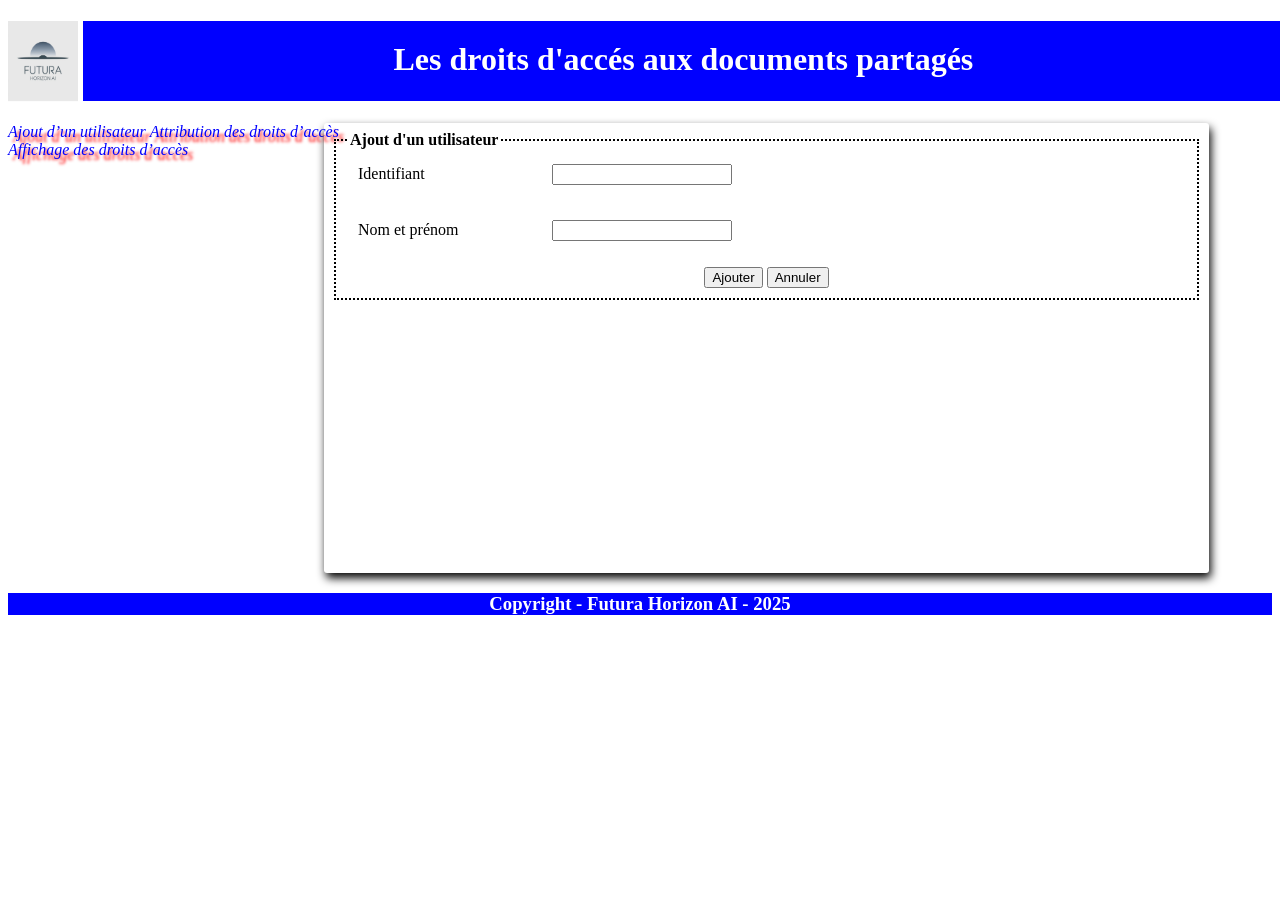
<file: index.html>
<!DOCTYPE html>
<html lang="en">
<head>
    <meta charset="UTF-8">
    <meta http-equiv="X-UA-Compatible" content="IE=edge">
    <meta name="viewport" content="width=device-width, initial-scale=1.0">
    <title>Document</title>
    <link rel="stylesheet" href="mesStyles.css">
    <script src="mesControles.js"></script>
</head>
<body>
    <header>
        <img src="logo.png" alt="">
        <h1>Les droits d'accés aux documents partagés</h1>
    </header>
    <main>
        <nav>
            <a href="utilisateur.html" target="zone3">Ajout d’un utilisateur</a>
            <a href="droit.html" target="zone3">Attribution des droits d’accès</a>
            <a href="affichage.html" target="zone3">Affichage des droits d’accès</a>
        </nav>
        <section>
            <iframe src="utilisateur.html" name="zone3" frameborder="0"></iframe>
        </section>
    </main>
    <footer>
        <h3>Copyright - Futura Horizon AI - 2025</h3>
    </footer>

</body>
</html>
</file>
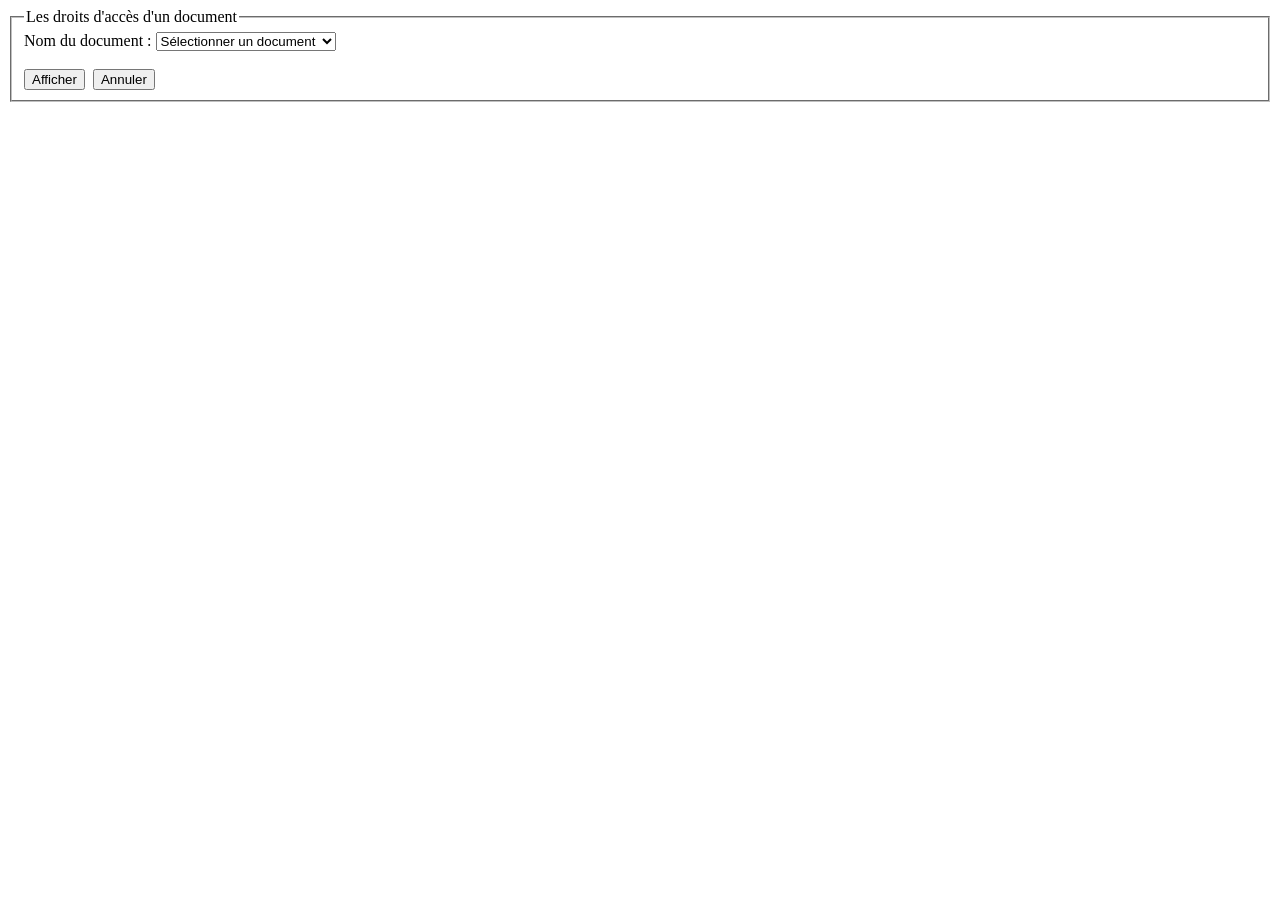
<file: affichage.html>
﻿<!DOCTYPE HTML>
<html>
<head>
  <title>Affichage des droits d’accès - Futura Horizon AI</title>
</head>
<body>
    <form action="" method="">
        <fieldset>
          <legend>Les droits d'accès d'un document</legend>
            <label>Nom du document :</label>
            <select id="doc" name="doc" size="1">
                <option value="" selected>Sélectionner un document</option>
                <option value="D0001">Liste employés.pdf</option>
                <option value="D0002">Demande de congés.docx</option>
                <option value="D0003">Réclamation ouvriers.docx</option>
                <option value="D0004">Statistiques2024.xlsx</option>
            </select>
    		<br>
            <br>
            <div id="divbt">
              <input name="" type="submit" value="Afficher">&nbsp;&nbsp;<input name="" type="reset" value="Annuler">
            </div>
        </fieldset>
    </form>
</body>
</html>
</file>
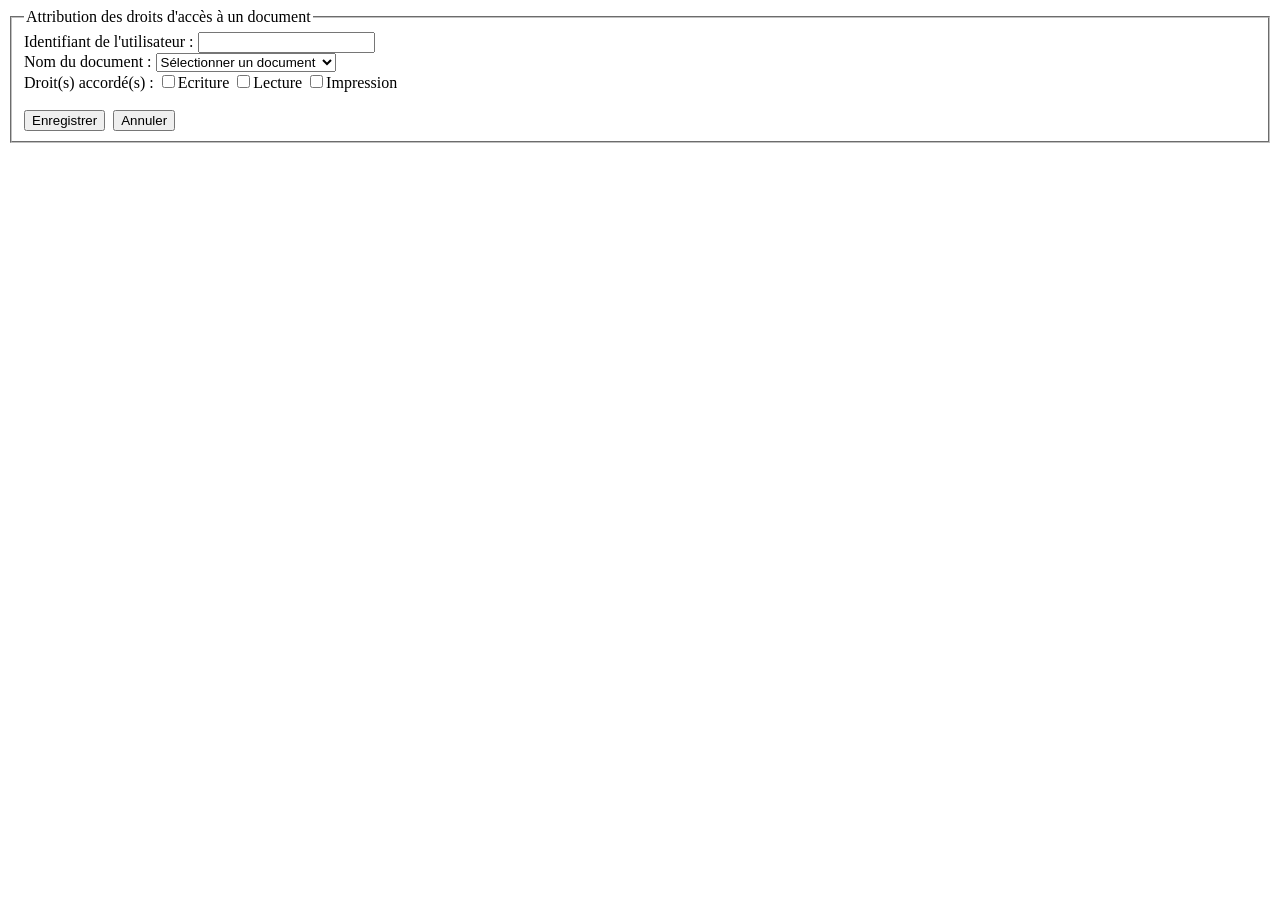
<file: droit.html>
﻿<!DOCTYPE HTML>
<html>
<head>
    <title>Attribution des droits d'accès - Futura Horizon AI</title>
</head>
<body>
    <form action="droit.php" method="post" onsubmit="return verif2()">
    <fieldset>
        <legend>Attribution des droits d'accès à un document</legend>
        <label>Identifiant de l'utilisateur :</label>
        <input id="idu" name="idu" type="text" required> <br>
        <label>Nom du document :</label>
        <select id="nom" name="nom" size="1">
            <option value="" selected>Sélectionner un document</option>
            <option value="D0001">Liste employés.pdf</option>
            <option value="D0002">Demande de congés.docx</option>
            <option value="D0003">Réclamation ouvriers.docx</option>
            <option value="D0004">Statistiques2024.xlsx</option>
        </select><br>
        <label>Droit(s) accordé(s) :</label>
        <input id="e" name="da" type="checkbox" onclick="choix1">Ecriture
        <input id="l" name="da" type="checkbox" onclick="choix2">Lecture
        <input id="i" name="da" type="checkbox" onclick="choix3">Impression
       <br><br>
        <div id="divbt">
        <input name="bt1" type="submit" value="Enregistrer">&nbsp;&nbsp;<input name="bt2" type="reset" value="Annuler">
        </div>
    </fieldset>
    </form>
</body>
</html>
</file>
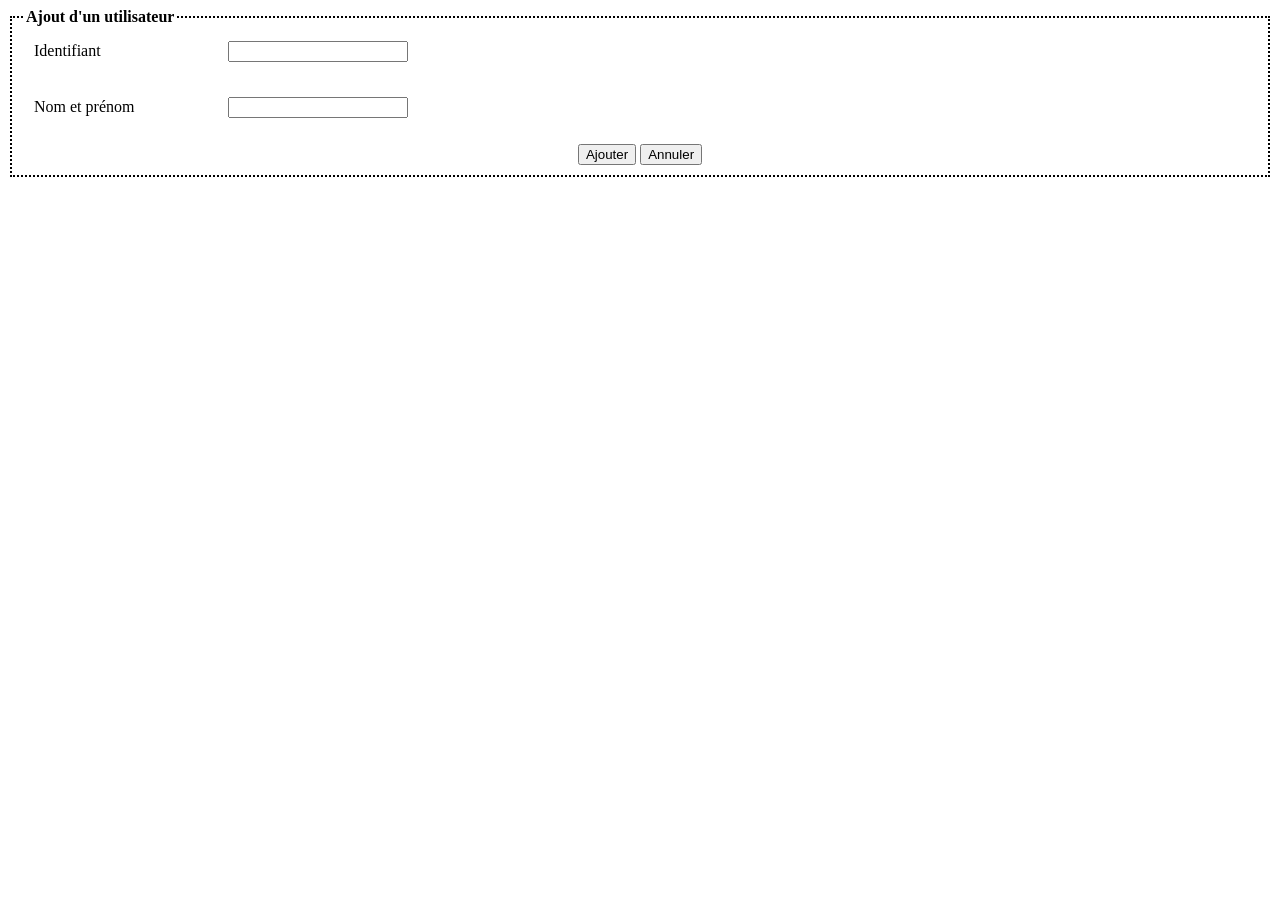
<file: utilisateur.html>
<!DOCTYPE html>
<html lang="en">
<head>
    <meta charset="UTF-8">
    <meta http-equiv="X-UA-Compatible" content="IE=edge">
    <meta name="viewport" content="width=device-width, initial-scale=1.0">
    <title>Document</title>
    <link rel="stylesheet" href="mesStyles.css">
    <script src="mesControles.js"></script>
</head>
<body>
    <form action="ajout.php" method="post" onsubmit="return verif1()">
        <fieldset>
            <legend>Ajout d'un utilisateur</legend>
            <label for="">Identifiant</label> 
            <input type="text" name="id" id="id"><br><br>
            <label for="">Nom et prénom </label>
            <input type="text" name="np" id="np"><br><br>
            <div class="btn">
             <input type="submit" value="Ajouter" name="" id="">
             <input type="reset" value="Annuler" name="" id="">
            </div>   
        </fieldset>
    </form>
</body>
</html>
</file>
<file: mesStyles.css>
#divbt { text-align: right }

h1 {
    position : relative;
    left : 75px;
    width : 95%;
    height : 60px;
    padding : 20px 0px 0px 0px; 
}

img {
    width : 70px;
    height : 80px;
    position : fixed;
    margin: 0px 0px 20px 0px   ;
}

nav {
    height : 450px;
    position : fixed;
    width : 30%;
}

section {
        width : 70%;
        height : 450px;
        position : relative;
        left : 25%;
        border-radius : 3px;
        box-shadow : 2px 5px 10px black;
}

iframe {
        width : 100%;
        height : 100%;
}

footer { margin : 20px 0px 0px 0px; }

label {
	   width: 180px;
       display: inline-block  ;
       margin: 10px;
}

legend { font-weight: bold ;}

input[type="text"] { width: 172px; }
h1,footer{
    background-color: blue;
}
h1,h3{
    text-align: center;
    color: white;
}
a{
    text-shadow: 5px 5px 3px red;
    font-style: italic;
    text-decoration: none;
    color: blue;
}
.btn{
    text-align: center;
}
fieldset{
    border: 2px dotted;
}
</file>
